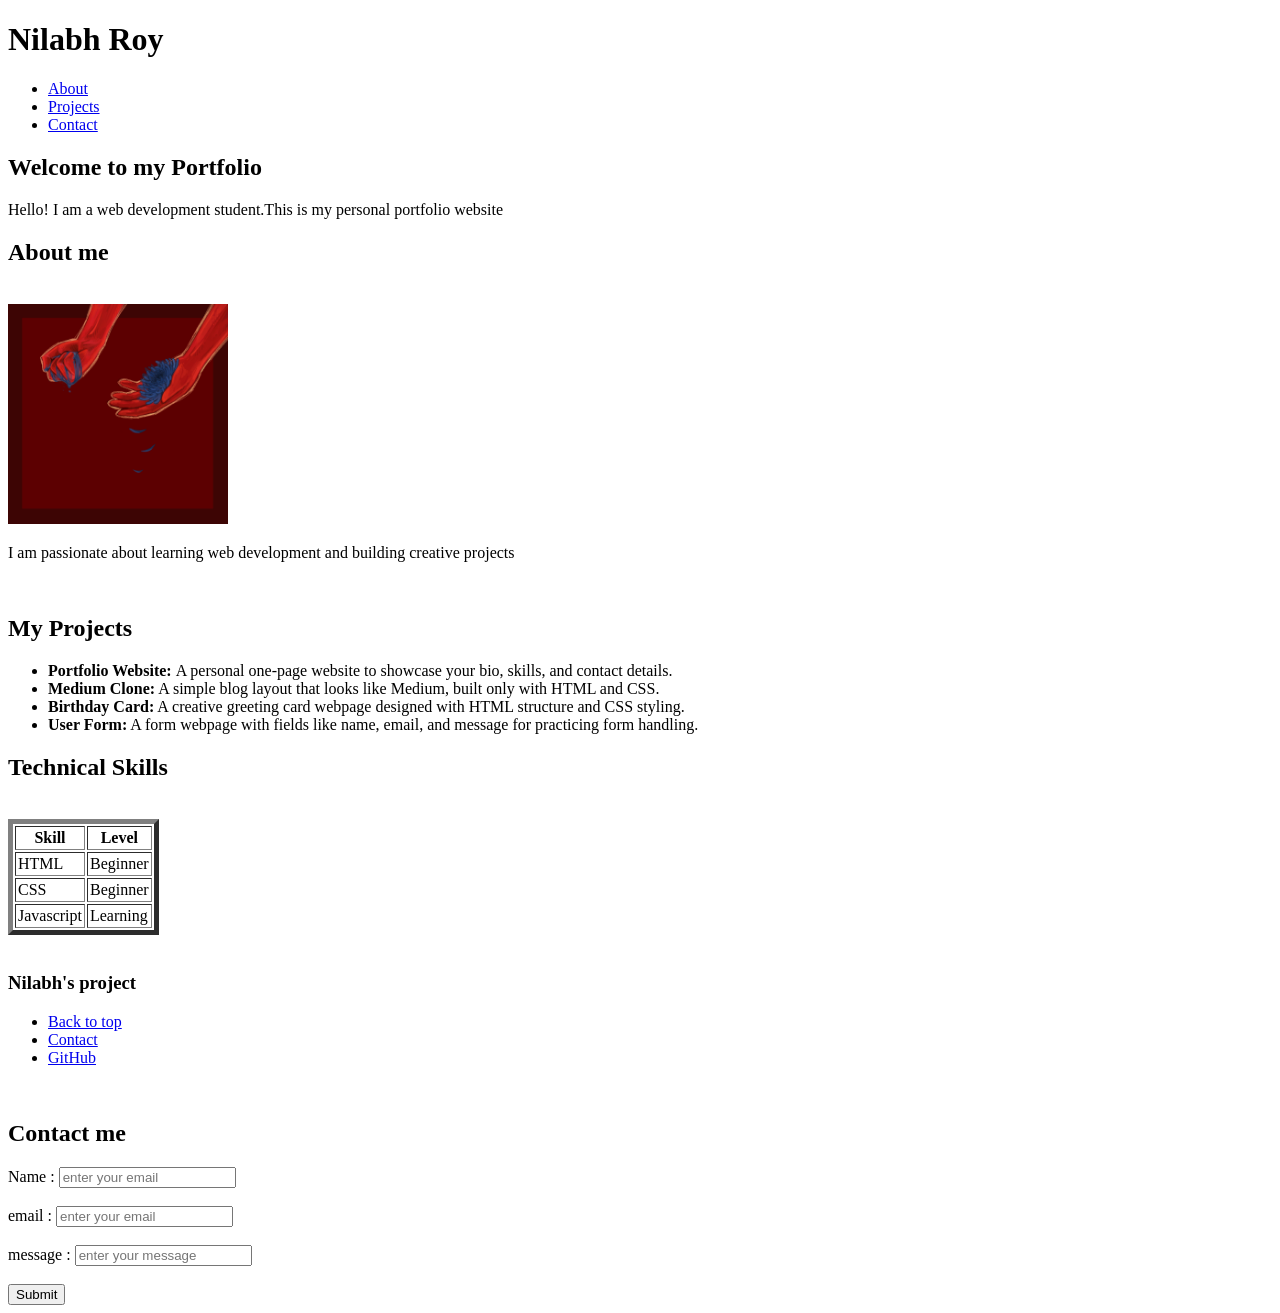
<file: assignment 1/index.html>
<!DOCTYPE html>
<html lang = "en">
    <head>
    <meta charset="UTF-8">
    <meta name="viewport" content="width=device-width, initial-scale=1.0">
    <title>Portfolio project</title>
</head>
<body>
    <h1>Nilabh Roy</h1> 

     <nav aria-label="Primary navigation">
  <ul>
    <li><a href="about.html">About</a></li>
    <li><a href="projects.html">Projects</a></li>
    <li><a href="contact.html">Contact</a></li>
  </ul>
</nav>

     <h2>Welcome to my Portfolio</h2>

     <p>Hello! I am a web development student.This is my personal portfolio website</p>

     <h2>About me</h2>
     <br>
     <img src = "./image/nilabh.jpg.jpeg" width = "220px" height = "220px" alt = "nature image">

     <br>

     <p>I am passionate about learning web development and building creative projects</p>

    <br>

    <h2>My Projects</h2>

    <ul>
        <li>
            <strong>Portfolio Website: </strong>
             A personal one-page website to showcase your bio, skills, and contact details.
        </li>

         <li>
            <strong>Medium Clone:</strong>
            A simple blog layout that looks like Medium, built only with HTML and CSS.
        </li>

         <li>
            <strong>Birthday Card:</strong>
            A creative greeting card webpage designed with HTML structure and CSS styling.
        </li>

           <li>
            <strong>User Form:</strong>
            A form webpage with fields like name, email, and message for practicing form handling.
        </li>
    </ul>

    <h2>Technical Skills</h2>
   <table Border="5" cellpadding="2" cellspacing="2">
    <thead>
           
            <tr>
            <th>Skill</th>
            <TH>Level</TH>
           </tr>
        </thead>
        <tbody>
            <tr>
                <td>HTML</td>
                <td>Beginner</td>
                
            </tr>
            <tr>
                <td>CSS</td>
                <td>Beginner</td>
              
            </tr>
            <tr>
                <td>Javascript</td>
                <td>Learning</td>
              
            </tr>

    
        </tbody>
        <br>
        
    </table>
    <br>


    <footer>
  <h3>Nilabh's project</h3>

  <ul>
    <li><a href="#top">Back to top</a></li>
    <li><a href="contact.html">Contact</a></li>
    <li><a href="https://github.com" target="_blank" rel="_blank">GitHub</a>
    </li>
  </ul>
</footer>
<br>
    <h2>Contact me</h2>

     <label for = "name">
            Name :
            <input type = "name" name ="name" id ="name" required
            placeholder = "enter your email">
     

        </label>
        <br>
        <br>
     <label for = "email">
            email :
            <input type = "email" name ="email" id ="email" required
            placeholder = "enter your email">
     

        </label>
        <br>
        <br>
         <label for = "message">
            message :
            <input type = "message" name ="message" id ="message"
            placeholder = "enter your message">

            <br>
            <br>
        
     

        </label>

         <button type = "submit">
        Submit
    </button>


    

     
     
   


     
</body>
</html>
</file>
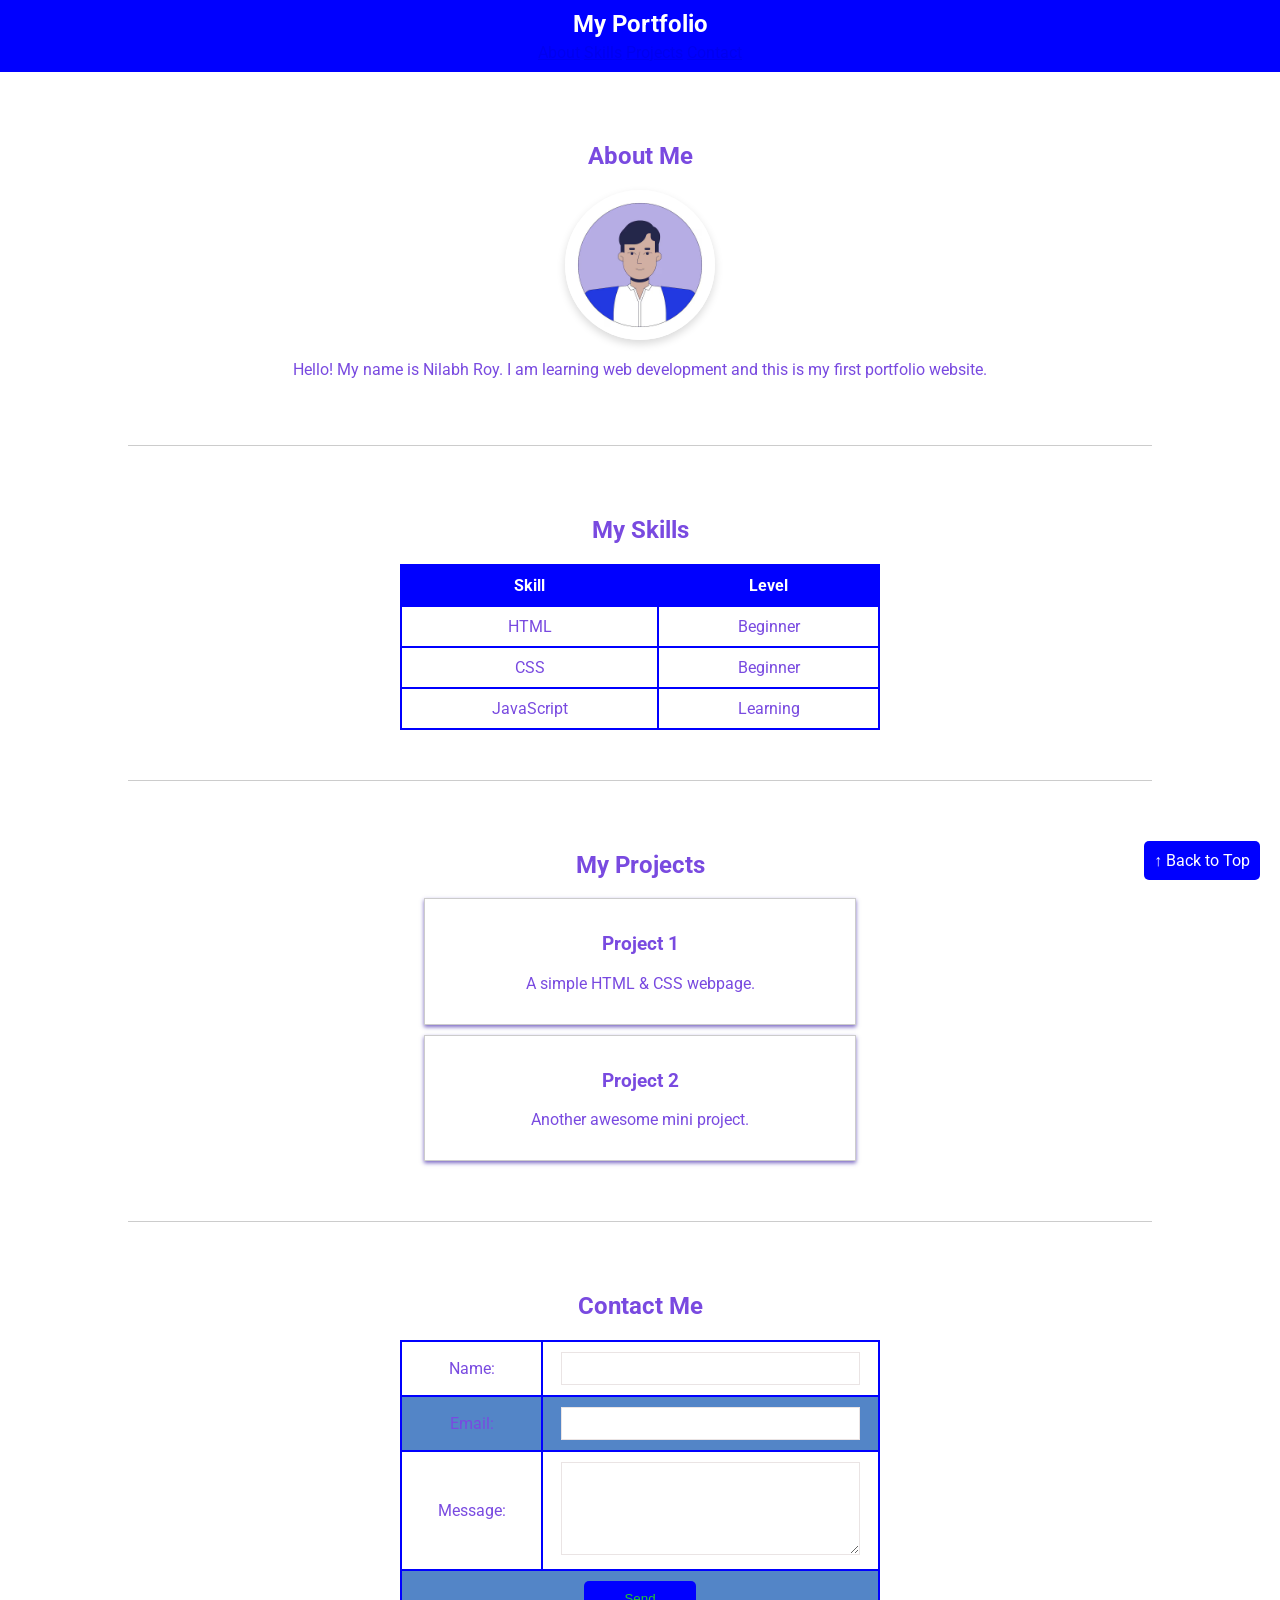
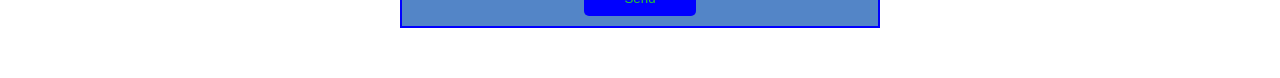
<file: assignment 2/index.html>
<!DOCTYPE html>
<html lang="en">
<head>
    <meta charset="UTF-8"><meta name="viewport" content="width=device-width, initial-scale=1.0">
    <title>My Portfolio</title>
    <link href="https://fonts.googleapis.com/css2?family=Roboto:wght@400;700&display=swap" rel="stylesheet">
    <link rel="stylesheet" href="style.css">
</head>
<body>
    <header>
        <h1>My Portfolio</h1>
        <nav>
            <a href="#about">About</a>
            <a href="#skills">    Skills</a>
            <a href="#projects">    Projects</a>
            <a href="#contact">    Contact</a>
        </nav>
    </header>
    <section id="about">
        <h2>About Me</h2>
        <img src="/assignment 2/image/demure-indian-man-cardigan-with-white-shirt-2d-linear-vector-avatar-illustration_151150-27955.jpg" alt="Profile" class="pic">
        <p>Hello! My name is Nilabh Roy. I am learning web development and this is my first portfolio website.</p>
    </section>
    <hr>
    <section id="skills">
        <h2>My Skills</h2>
        <table>
            <tr><th>Skill</th>
                <th>Level</th>
            </tr>
            <tr>
                <td>HTML</td>
                <td>Beginner</td>
            </tr>
            <tr>
                <td>CSS</td>
                <td>Beginner</td>
            </tr>
            <tr>
                <td>JavaScript</td>
                <td>Learning</td>
            </tr>
        </table>
    </section>
    <hr>
    <section id="projects">
        <h2>My Projects</h2>
        <div class="card">
            <h3>Project 1</h3>
            <p>A simple HTML & CSS webpage.</p>
        </div>
        <div class="card">
            <h3>Project 2</h3>
            <p>Another awesome mini project.</p>
        </div>
    </section>
    <hr>
    <section id="contact">
        <h2>Contact Me</h2>
        <form>
            <table class="table">
                <tr id="name">
                    <td>Name:</td>
                    <td><input type="text" required></td>
                </tr>
                <tr id="email">
                    <td>Email:</td>
                    <td><input type="email" required>
                    </td>
                </tr>
                <tr id="message">
                    <td>Message:</td>
                    <td><textarea rows="5" required>                       
                    </textarea>
                    
                </td>
            </tr>
                <tr>
                    <td colspan="2" class="button" id="btn">
                        <button type="submit">Send</button>
                    </td>
                </tr>
            </table>
        </form>
    </section>

    <a href="#" class="top">↑ Back to Top</a>
</body>
</html>
</file>
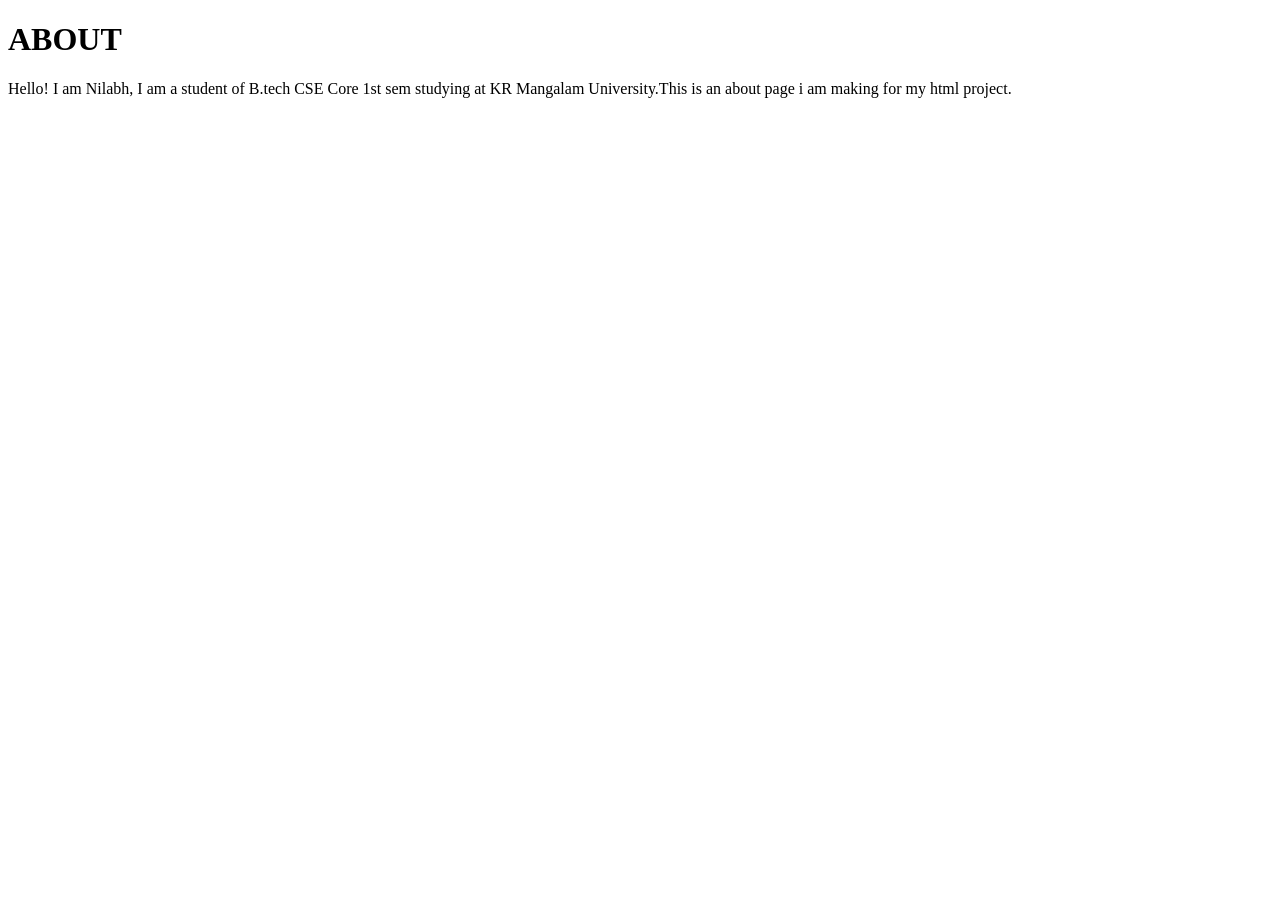
<file: assignment 1/about.html>
<!DOCTYPE html>
<html lang = "en">
    <head>
    <meta charset="UTF-8">
    <meta name="viewport" content="width=device-width, initial-scale=1.0">
    <title>about</title>
</head>
<body>
 <h1>ABOUT</h1>
 <p>Hello! I am Nilabh, I am a student of B.tech CSE Core 1st sem
    studying at KR Mangalam University.This is an about page i am making
    for my html project.
 </p>
</body>
</file>
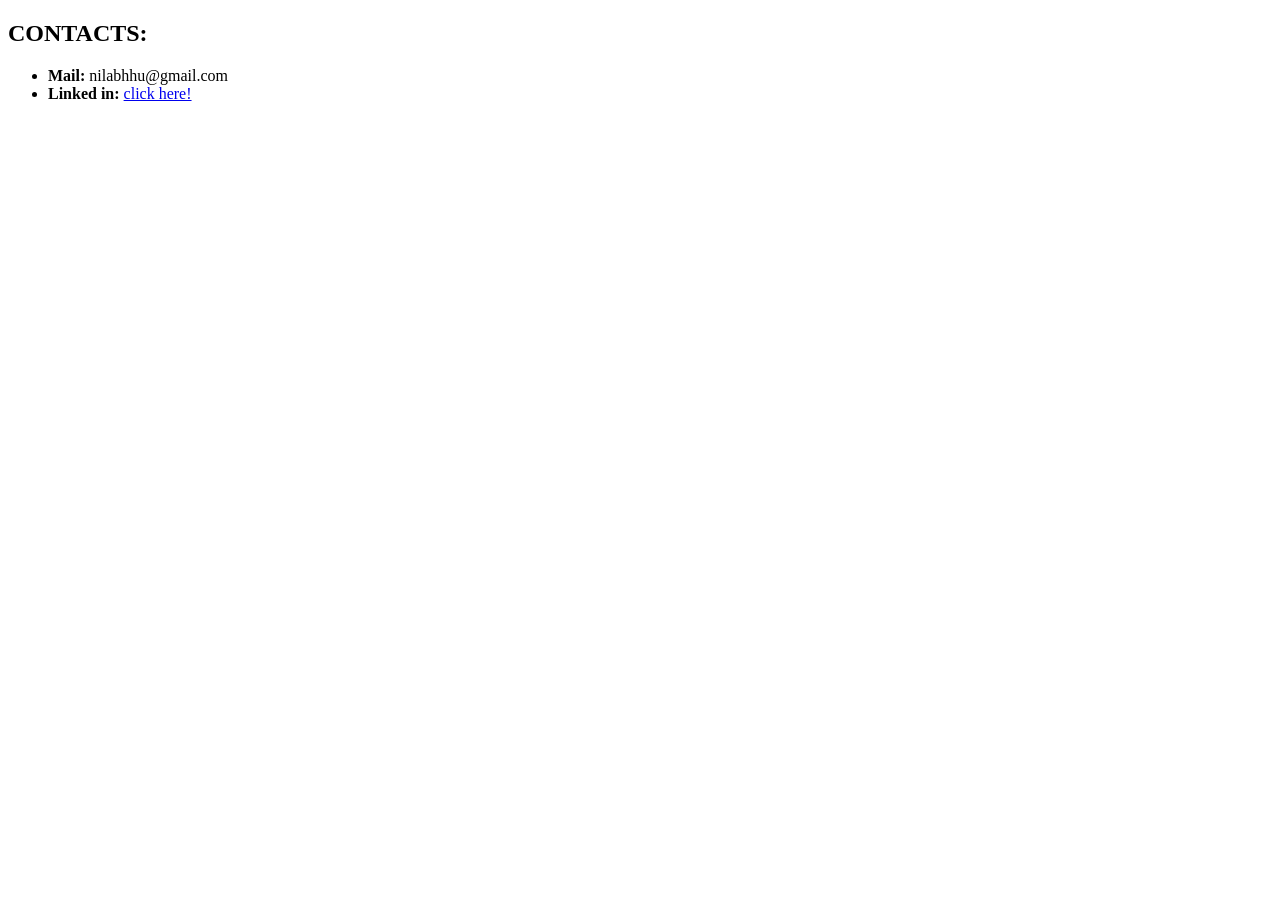
<file: assignment 1/contact.html>
<!DOCTYPE html>
<html lang = "en">
    <head>
    <meta charset="UTF-8">
    <meta name="viewport" content="width=device-width, initial-scale=1.0">
    <title>contact</title>
</head>
<body> 
 <h2>CONTACTS:</h2>
 <ul>

         <li>
            <strong>Mail:</strong>
            nilabhhu@gmail.com
            
      </li>
      <li>
        <strong>Linked in:</strong>
           <a href="https://www.linkedin.com/in/nilabh-roy-b24802430/">click here!</a>
      </li>
    

 </ul>
</body>
</file>
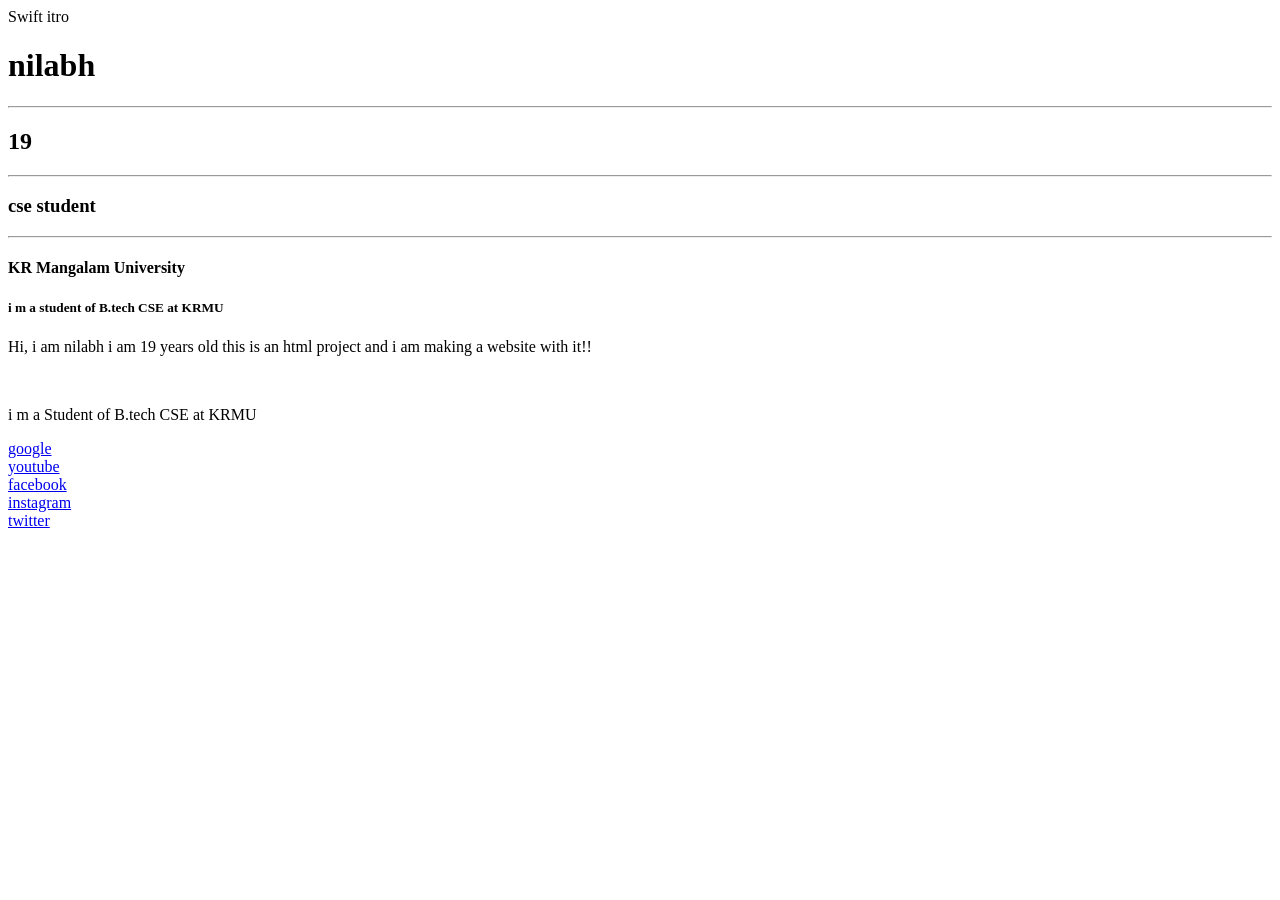
<file: assignment 1/dotdot.html>
<!DOCTYPE html>
<html lang="en">
<head>
    <meta charset="UTF-8">
    <meta name="viewport" content="width=device-width, initial-scale=1.0">
    <title>Document</title>
</head>
Swift itro
<body>
    <h1>nilabh</h1>
    <hr>
    <h2>19</h2>
    <hr>
    <h3>cse student</h3>
    <hr>
    <H4>KR Mangalam University</H4>
    <h5>i m a student of B.tech CSE at KRMU</h5>
    

    <p>Hi, i am nilabh i am 19 years old this is an html project and i am making a website with it!!</p>
    <br>
    <p>i m a Student of B.tech CSE at KRMU</p>
    <!-- ANCHOR TAG -->
     <a href="https://www.google.com/" target="_blank">google</a>
     <Br>
     <a href="https://www.youtube.com/" target="_blank">youtube</a>
     <Br>
     <a href="https://www.facebook.com/" target="_blank">facebook</a>
     <Br>
     <a href="https://www.instagram.com/">instagram</a>
     <Br>
     <a href="https://www.twitter.com/">twitter</a>


    
</body>
</html>
</file>
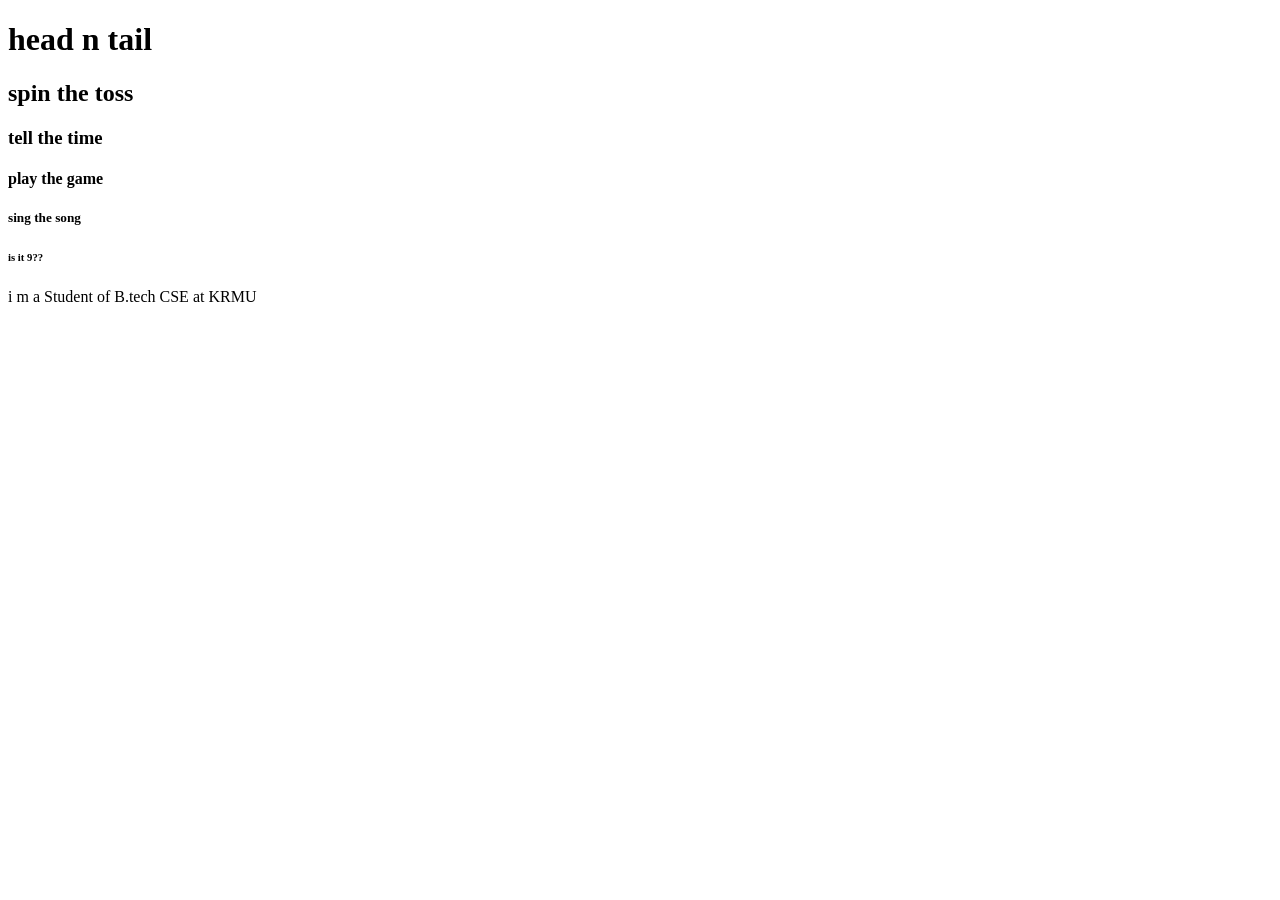
<file: assignment 1/index1.html>
<!DOCTYPE html>
<html lang="en">
<head>
    <meta charset="UTF-8">
    <meta name="viewport" content="width=device-width, initial-scale=1.0">
    <title>Nilabh</title>
</head>
<body>

    <h1>head n tail</h1>
    <h2>spin the toss</h2>
    <h3>tell the time</h3>
    <h4>play the game</h4>
    <h5>sing the song</h5>
    <h6>is it 9??</h6>
    <!-- h1 only one, h2 and h3 as many and so on(ctrl + /) -->
     
    <p>i m a Student of B.tech CSE at KRMU
    </p>
    
</body>
</html>
</file>
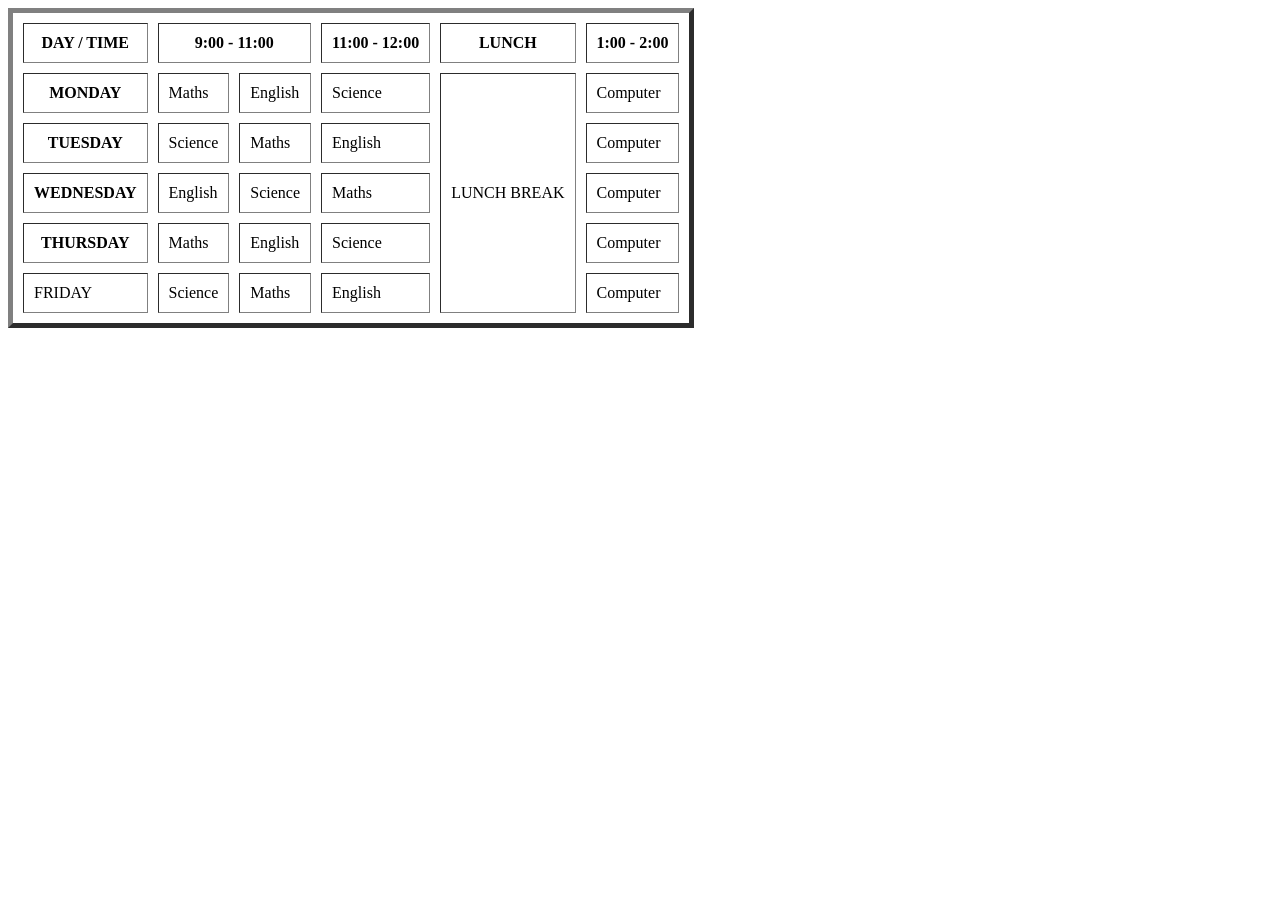
<file: assignment 1/lec5(2).html>
<!DOCTYPE html>
<html lang="en">
<head>
    <meta charset="UTF-8">
    <meta name="viewport" content="width=device-width, initial-scale=1.0">
    <title>LIST</title>
</head>
<body>
    <table Border="5" cellpadding="10" cellspacing="10">
        <thead>
        <tr>
            <th>DAY / TIME</th>
            <th colspan="2">9:00 - 11:00</th>
            <!-- to merge columns add the number of columns and add colspan -->
            <!-- <th>10:00 - 11:00</th> -->
            <th>11:00 - 12:00</th>
            <th>LUNCH</th>
            <th>1:00 - 2:00</th>
          </thead>
          <thead>
            <tr>
                <th>MONDAY</th>
                <td>Maths</td>
                <td>English</td>
                <td>Science</td>
                <td rowspan="5">LUNCH BREAK</td>
                <!-- to merge rows add the number of rows and add rowspan -->
                <td>Computer</td>
            </tr>
            <tr>
                <th>TUESDAY</th>
                <td>Science</td>
                <td>Maths</td>
                <td>English</td>
                <td>Computer</td>
            </tr>
            <tr>
                <th>WEDNESDAY</th>
                <td>English</td>
                <td>Science</td>
                <td>Maths</td>
                <td>Computer</td>
            </tr>
            <tr>
                <th>THURSDAY</th>
                <td>Maths</td>
                <td>English</td>
                <td>Science</td>
                <td>Computer</td>
            </tr>
            <tr>
                <td>FRIDAY</td>
                <td>Science</td>
                <td>Maths</td>
                <td>English</td>
                <td>Computer</td>
            </tr>
          </thead>
    </table>
    
</body>
</html>
</file>
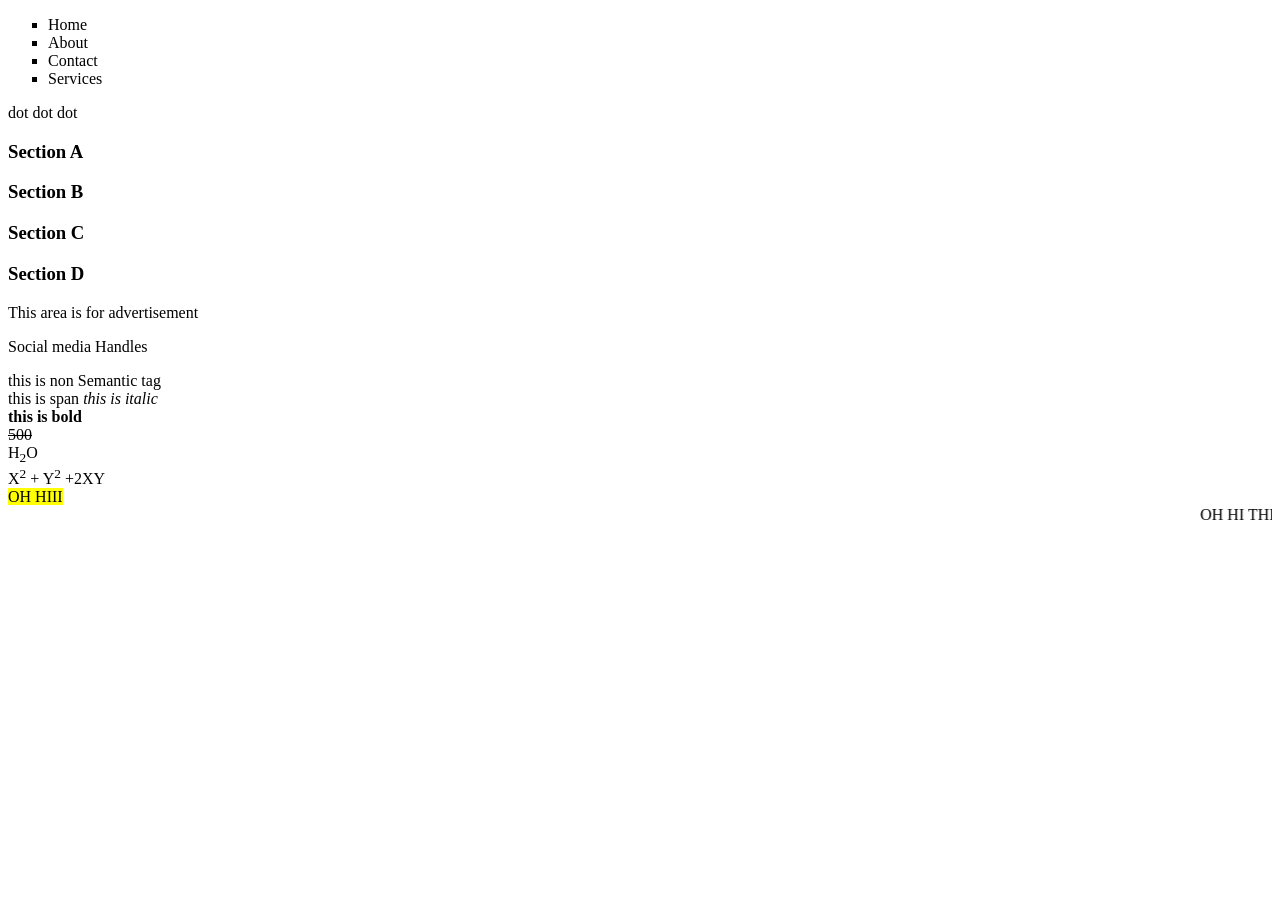
<file: assignment 1/lecture6.html>
<!DOCTYPE html>
<html Lang ="en">  
<head>

</head>
<body>
     <ul type ="square">    
        <li>Home</li>
        <li>About</li>
        <li>Contact</li>
        <li>Services</li>
    </ul>

    <header>
        <nav>

        </nav>
        <p>dot dot dot</p>
    </header>
    <main>
        <section>
            <h3>Section A</h3>
        </section>
        <section>
            <h3>Section B</h3>
        </section>
        <section>
            <h3>Section C</h3>
        </section>
        <section>
            <h3>Section D</h3>
        </section>

    </main>
    <aside>
        <p>This area is for advertisement</p>
    </aside>
    

    <footer>
        <p>Social media Handles</p>
    </footer>

    <div>
        <!-- one of the most used tags -->
         this is non Semantic tag

    </div>
<!-- span is inline div is blog -->
 <!-- parent ki width last tk hoti h to div bhi utna hi space leta hai but span m jitna content hota hai
  vo bas utna hi space leta hai -->
    <span>
        this is span
    </span>

    <i>this is italic</i>
    <br>
    <b>this is bold</b>
    <br>

    <del>500</del>
    <br>
    H<sub>2</sub>O
    <br>
    X<sup>2</sup> + Y<sup>2</sup> +2XY
    <br>
    <mark>OH HIII</mark>
    <!-- mark helps in highlighting -->

    <marquee behaviour = "" direction = "">
        OH HI THIS IS NILABH
    </marquee>
 <!-- marquee tag helps in making the heading move left to right -->
</body>
</html>
</file>
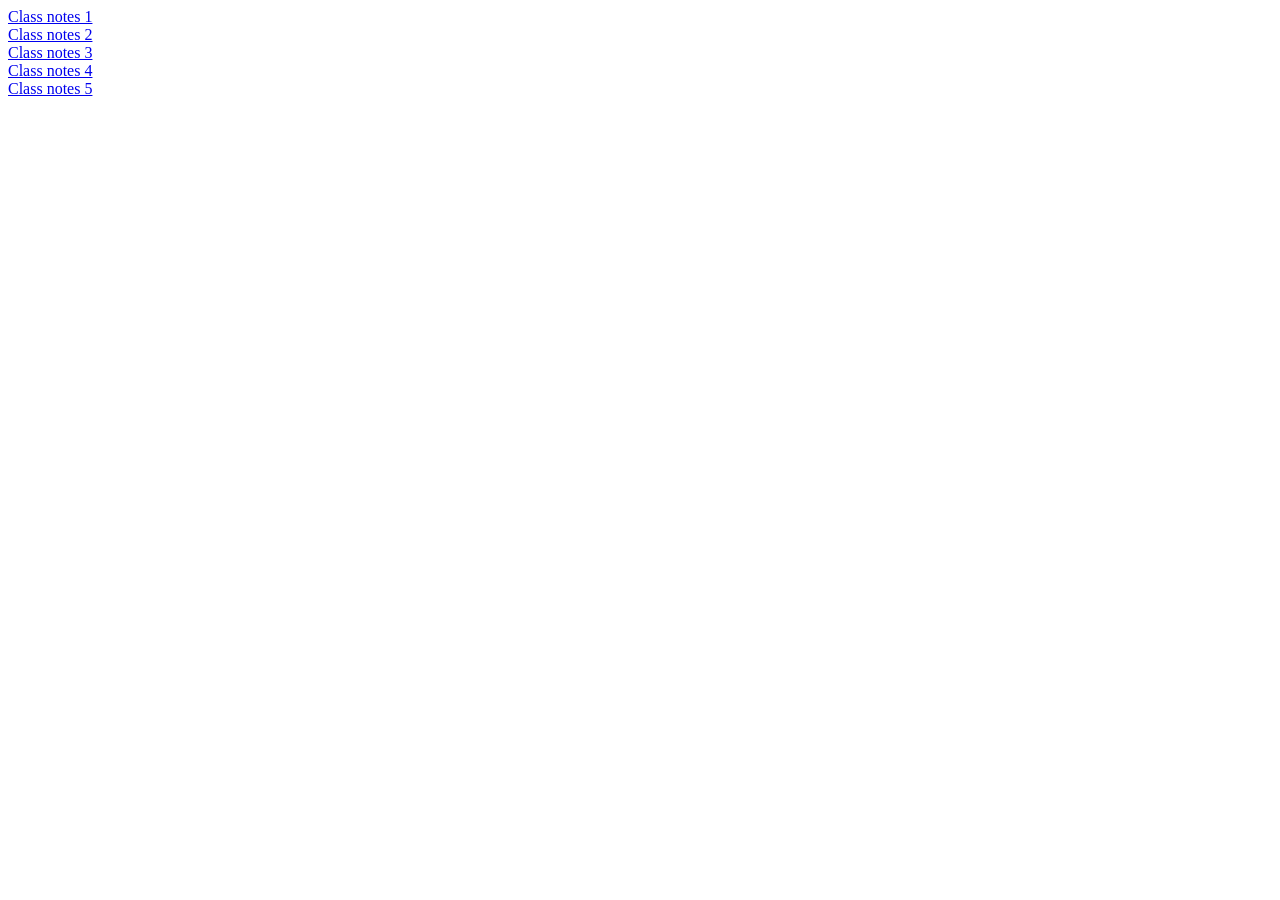
<file: assignment 1/projects.html>
<!DOCTYPE html>
<html lang = "en">
    <head>
    <meta charset="UTF-8">
    <meta name="viewport" content="width=device-width, initial-scale=1.0">
    <title>index</title>
</head>

<body>
 <a href="index1.html">Class notes 1</a><br>
 <a href="3926.html">Class notes 2</a><br>
 <a href="lec5(2).html">Class notes 3</a><br>
 <a href="dotdot.html">Class notes 4</a><br>
 <a href="lecture6.html">Class notes 5</a><br>
</body>
</file>
<file: assignment 2/style.css>
:root {
    blue: #0A428C;
}

body {
    font-family: 'Roboto', sans-serif;
    margin: 0;
    text-align: center;
    color: #794ae0;
}

header {
    position: sticky;
    top: 0;
    background: blue;
    color: #fff;
    padding: 10px 0;
    z-index: 10;
}

h1 {
    margin: 0 0 5px;
    font-size: 1.5rem;
}

nav a:hover {
    color: #eb12f2;
    text-decoration: none;
    padding: 5px 15px;
    font-size: 0.85rem;

}

 
button:hover, 
.top:hover {
    opacity: 0.8;
}

section {
    margin: 30px auto;
    padding: 20px;
    max-width: 800px;
}

hr {
    border: 0;
    border-top: 1px solid #ccc;
    width: 80%;
}

.pic {
    width: 150px;
    height: 150px;
    border-radius: 50%;
    object-fit: cover;
    box-shadow: 0 4px 8px rgba(0,0,0,0.15);
}

table {
    margin: 0 auto;
    border-collapse: collapse;
    width: 60%;
}

th,td {
    border: 2px solid blue;
    padding: 10px;
    text-align: center;
}

th {
    background: blue;
    color: #fff;
}

/* tr:nth-child(even) {
    background: #5385c7;
} */

#email{
    background: #5385c7;
}

#btn{
    background: #5385c7;
}


.card {
    border: 1px solid #ccc;
    padding: 15px;
    margin: 10px auto;
    width: 50%;
    box-shadow: 0 2px 4px rgba(60, 33, 166, 0.687);
}

.form-table td {
    text-align: left;
    width: 25%;
    text-align: center;
}

.form-table .button {
    text-align: center;
    background: #fff;
}

input, textarea {
    width: 95%;
    padding: 8px;
    border: 1px solid #eae4e4;
    box-sizing: border-box;
}

button {
    background: blue;
    color: #25ca2d;
    padding: 10px 40px;
    border: none;
    border-radius: 5px;
    cursor: pointer;
}

.top {
    position: fixed;
    bottom: 20px;
    right: 20px;
    background:blue;
    color: #fff;
    padding: 10px;
    text-decoration: none;
    border-radius: 5px;
}
</file>
